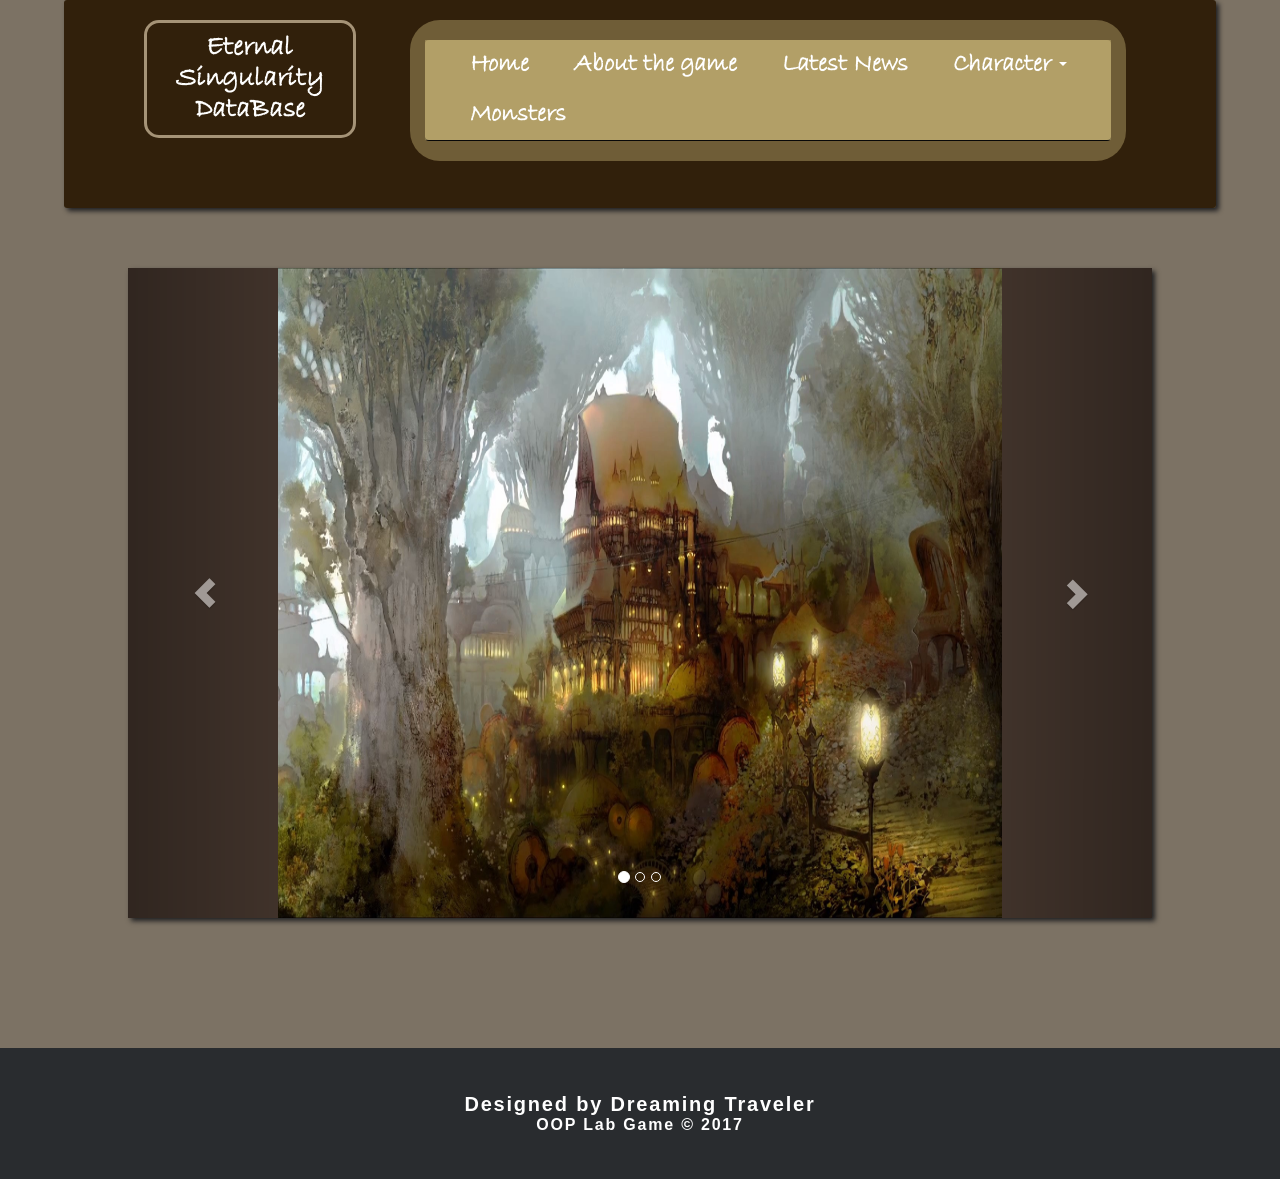
<file: Game_info/MainPage/index.html>
<!DOCTYPE html>
<html lang="en">
<head>
  <meta charset="UTF-8">
  <meta name="viewport" content="width=device-width, initial-scale=1.0">
  <meta http-equiv="X-UA-Compatible" content="ie=edge">
  <link rel="stylesheet" href="../css/bootstrap.min.css">
  <link rel="stylesheet" href="../css/style.css">
  <title>Document</title>
</head>
<body>
  <script src="../js/jquery-3.2.1.min.js"></script>
  <script src="../js/bootstrap.min.js"></script>
  <!--Navigatrion Bar-->
  <div class="nav-title">
    <div class="row">
      <h1 class="title">Eternal Singularity DataBase</h1>
    </div>

    <div class="navbar-wrapper">
        <div class="container ">

          <nav class="navbar navbar-inverse navbar-static-top" role="navigation">
            <div class="container">
              <div class="navbar-header">
                <button type="button" class="navbar-toggle collapsed" data-toggle="collapse" data-target="#navbar" aria-expanded="false" aria-controls="navbar">
                  <span class="sr-only">Toggle navigation</span>
                  <span class="icon-bar"></span>
                  <span class="icon-bar"></span>
                  <span class="icon-bar"></span>
                </button>
              </div>
              <div id="navbar" class="navbar-collapse collapse">
                <ul class="nav navbar-nav">
                  <li><a href="#">Home</a></li>
                  <li><a href="../AboutTheGame/AboutTheGame.html">About the game</a></li>
                  <li><a href="#contact">Latest News</a></li>
                  <li class="dropdown">
                    <a href="#" class="dropdown-toggle" data-toggle="dropdown" role="button" aria-expanded="false">Character
                      <span class="caret"></span></a>
                    <ul class="dropdown-menu" role="menu">
                      <li><a href="../Skills/Skills.html">Skills</a></li>
                      <li><a href="../ExpTable/ExpTable.html">Basic Information</a></li>
                      <li><a href="../Quests/Quests.html">Quests</a></li>
                      <!-- <li class="divider"></li>
                      <li class="dropdown-header">Nav header</li>
                      <li><a href="#">Separated link</a></li>
                      <li><a href="#">One more separated link</a></li> -->
                    </ul>
                  </li>
                  <li><a href="../Monsters/Monsters.html">Monsters</a></li>
                </ul>
              </div>
            </div>
          </nav>
        </div>
      </div>
  </div>

    <!-- /.Navigatrion Bar-->

    <!-- Carousel-->
    <div id="myCarousel" class="carousel slide" data-ride="carousel">
     <!-- Indicators -->
     <ol class="carousel-indicators">
       <li data-target="#myCarousel" data-slide-to="0" class="active"></li>
       <li data-target="#myCarousel" data-slide-to="1"></li>
       <li data-target="#myCarousel" data-slide-to="2"></li>
     </ol>
     <div class="carousel-inner" role="listbox">
       <div class="item active">
         <img src="../image/bg1.png" alt="First slide">
         <div class="container">
           <div class="carousel-caption">

           </div>
         </div>
       </div>
       <div class="item">
         <img src="../image/bg2.png" alt="Second slide">
         <div class="container">
           <div class="carousel-caption">

           </div>
         </div>
       </div>
       <div class="item">
         <img src="../image/bg3.png" alt="Third slide">
         <div class="container">
           <div class="carousel-caption">

           </div>
         </div>
       </div>
     </div>
     <a class="left carousel-control" href="#myCarousel" role="button" data-slide="prev">
       <span class="glyphicon glyphicon-chevron-left" aria-hidden="true"></span>
       <span class="sr-only">Previous</span>
     </a>
     <a class="right carousel-control" href="#myCarousel" role="button" data-slide="next">
       <span class="glyphicon glyphicon-chevron-right" aria-hidden="true"></span>
       <span class="sr-only">Next</span>
     </a>
   </div><!-- /.carousel -->
   <footer class="footer-basic-centered">
			<p class="footer-company-motto">Designed by Dreaming Traveler</p>

			<!-- <p class="footer-links">
				<a href="#">Home</a>
				·
				<a href="#">Blog</a>
				·
				<a href="#">Pricing</a>
				·
				<a href="#">About</a>
				·
				<a href="#">Faq</a>
				·
				<a href="#">Contact</a>
			</p> -->

			<p class="footer-company-name">OOP Lab Game &copy; 2017</p>
		</footer>
</body>
</html>
</file>
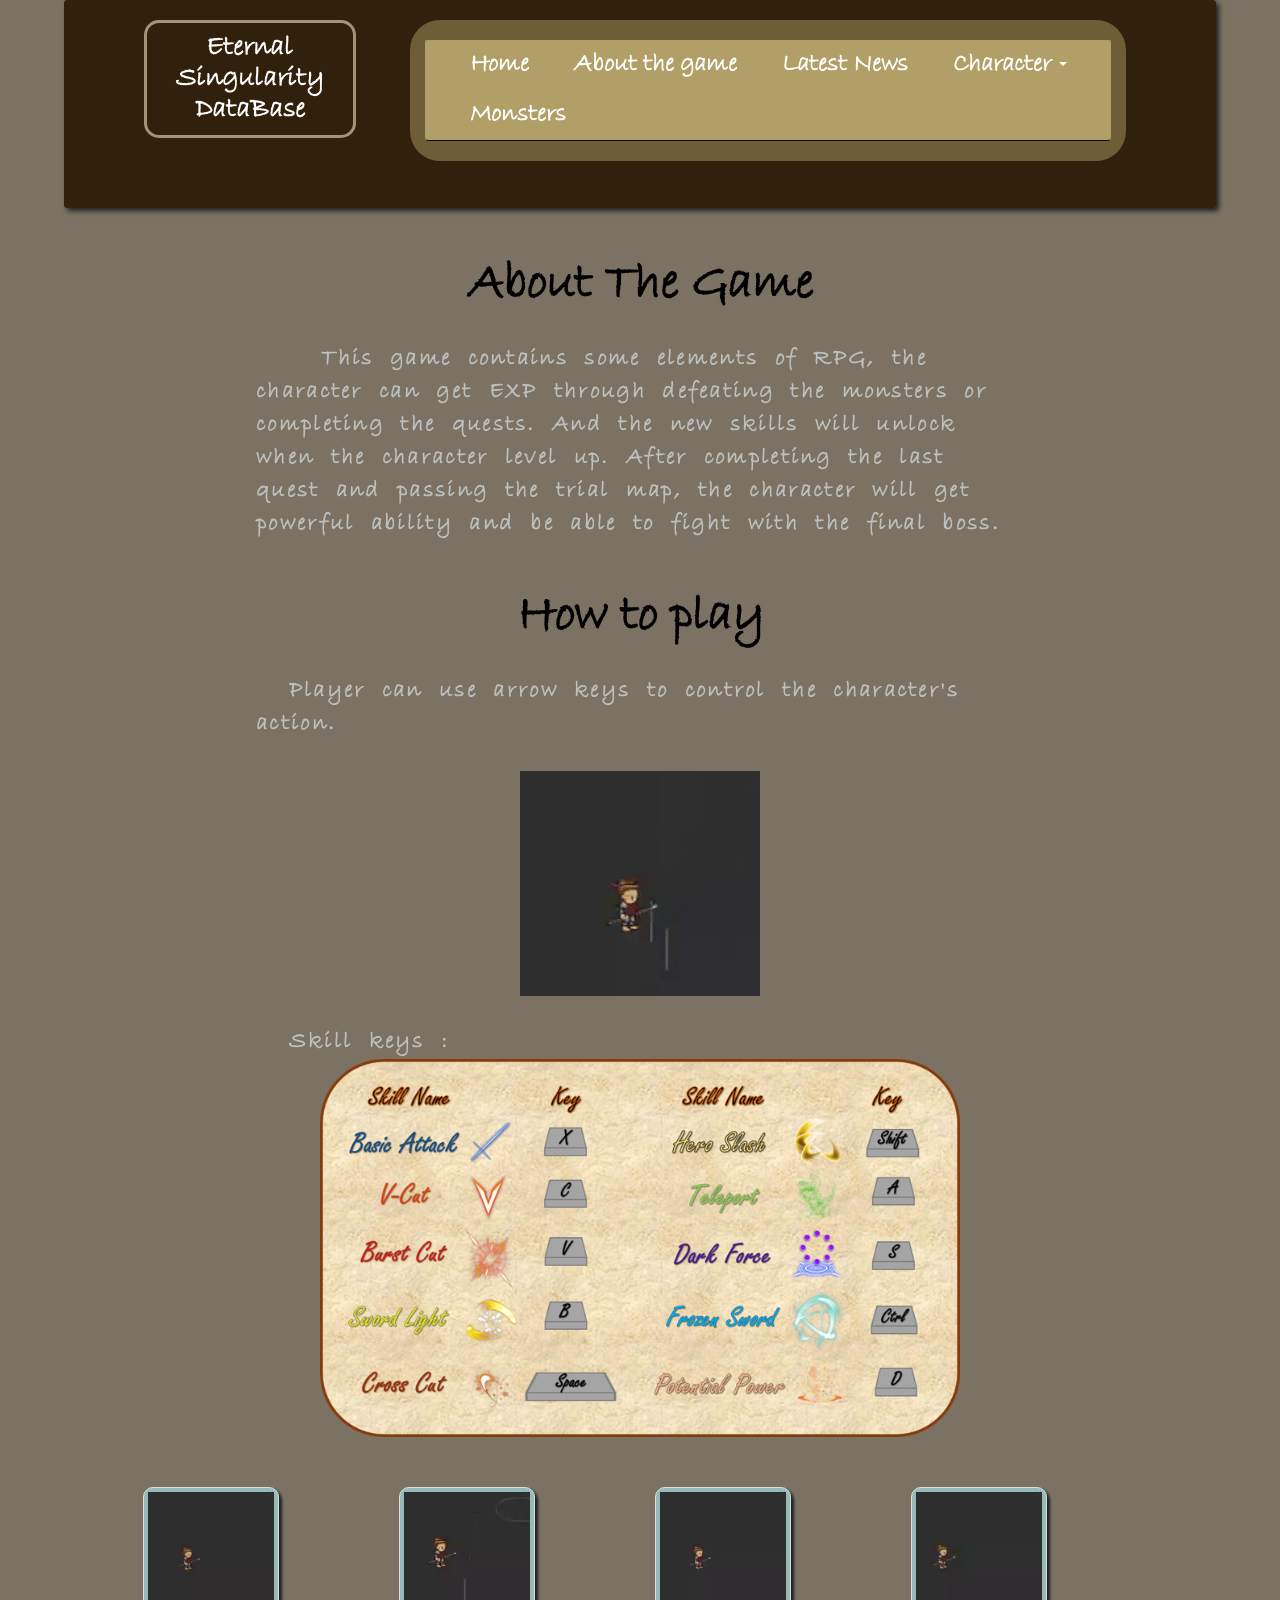
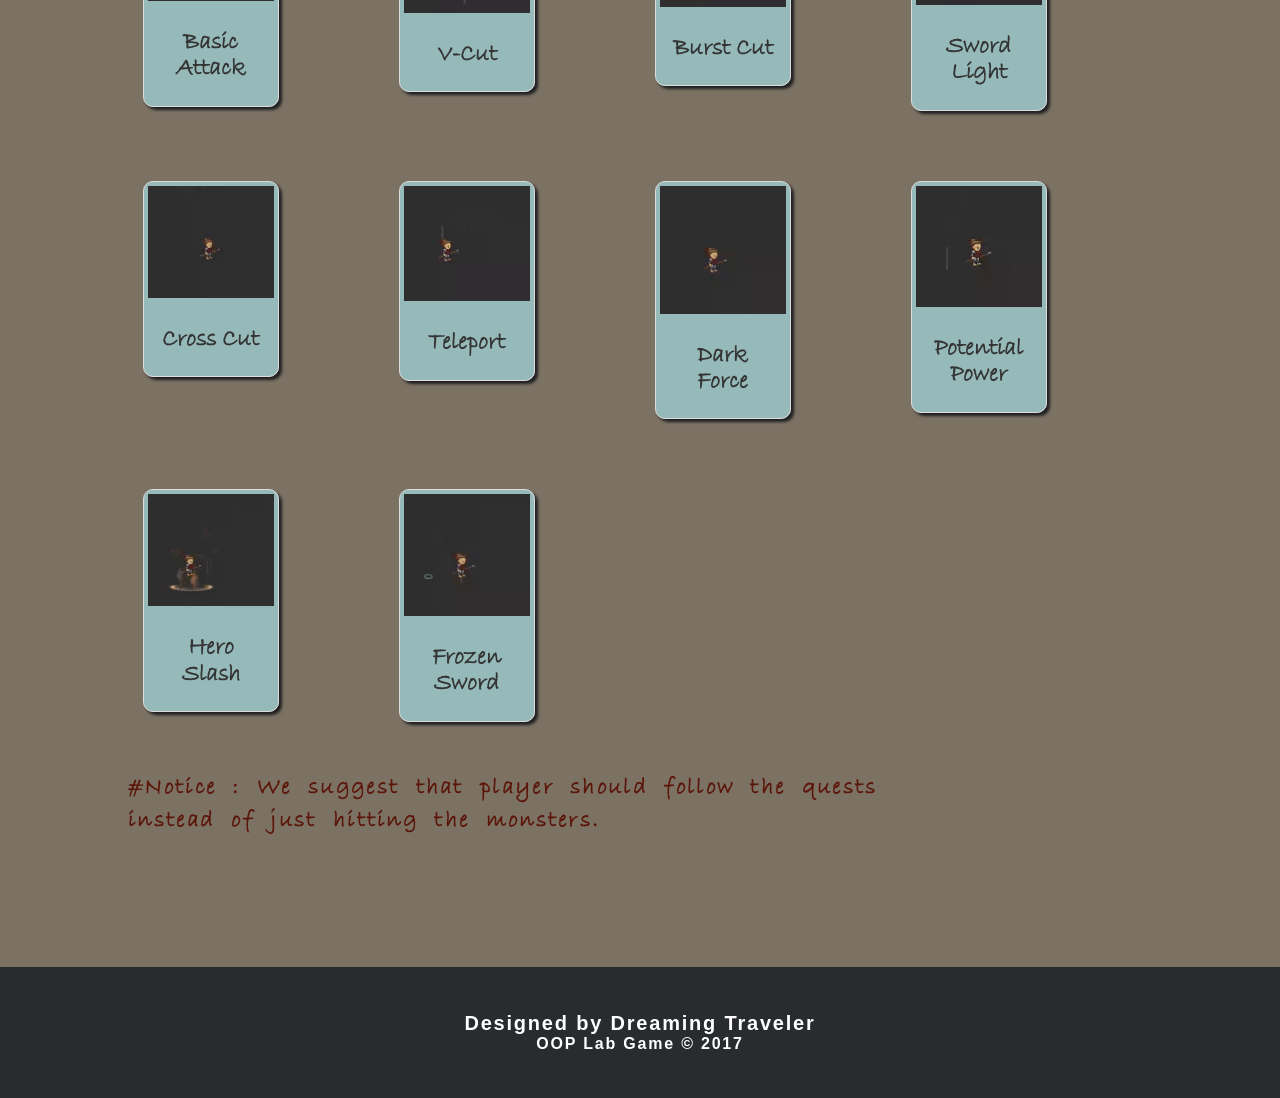
<file: Game_info/AboutTheGame/AboutTheGame.html>
<!DOCTYPE html>
<html lang="en">
<head>
  <meta charset="UTF-8">
  <meta name="viewport" content="width=device-width, initial-scale=1.0">
  <meta http-equiv="X-UA-Compatible" content="ie=edge">
  <link rel="stylesheet" href="../css/bootstrap.min.css">
  <link rel="stylesheet" href="../css/style.css">
  <title>Document</title>
</head>
<body>
  <script src="../js/jquery-3.2.1.min.js"></script>
  <script src="../js/bootstrap.min.js"></script>
  <!--Navigatrion Bar-->
  <div class="nav-title">
    <div class="row">
      <h1 class="title">Eternal Singularity DataBase</h1>
    </div>

    <div class="navbar-wrapper">
        <div class="container ">

          <nav class="navbar navbar-inverse navbar-static-top" role="navigation">
            <div class="container">
              <div class="navbar-header">
                <button type="button" class="navbar-toggle collapsed" data-toggle="collapse" data-target="#navbar" aria-expanded="false" aria-controls="navbar">
                  <span class="sr-only">Toggle navigation</span>
                  <span class="icon-bar"></span>
                  <span class="icon-bar"></span>
                  <span class="icon-bar"></span>
                </button>
              </div>
              <div id="navbar" class="navbar-collapse collapse">
                <ul class="nav navbar-nav">
                  <li><a href="../MainPage/index.html">Home</a></li>
                  <li><a href="#about">About the game</a></li>
                  <li><a href="#contact">Latest News</a></li>
                  <li class="dropdown">
                    <a href="#" class="dropdown-toggle" data-toggle="dropdown" role="button" aria-expanded="false">Character
                      <span class="caret"></span></a>
                    <ul class="dropdown-menu" role="menu">
                      <li><a href="../Skills/Skills.html">Skills</a></li>
                      <li><a href="../ExpTable/ExpTable.html">Basic Information</a></li>
                      <li><a href="../Quests/Quests.html">Quests</a></li>
                      <!-- <li class="divider"></li>
                      <li class="dropdown-header">Nav header</li>
                      <li><a href="#">Separated link</a></li>
                      <li><a href="#">One more separated link</a></li> -->
                    </ul>
                  </li>
                  <li><a href="../Monsters/Monsters.html">Monsters</a></li>
                </ul>
              </div>
            </div>
          </nav>
        </div>
      </div>
  </div>

    <!-- /.Navigatrion Bar-->
  <h1 class="ATGTitle">About The Game</h1>
  <p class="paragraph">&nbsp &nbsp This game contains some elements of RPG, the character can get EXP through defeating the monsters or completing
the quests. And the new skills will unlock when the character level up. After completing the last quest and
passing the trial map, the character will get powerful ability and be able to fight with the final boss.</p>

  <h1 class="ATGTitle">How to play</h1>

  <p class="paragraph">&nbsp Player can use arrow keys to control the character's action.</p>
  <img src="../image/ShowMove/Move.gif" class="show"/>

  <p class="paragraph">&nbsp Skill keys : </p>
  <img src="../image/Skill_info.png" class="skill_info"/>

  <div class="row skill_row">
    <div class="col-sm-6 col-md-3">
      <div class="thumbnail">
        <img src="../image/ShowMove/BasicAttack.gif"/>
        <div class="caption">
          <h3>Basic Attack</h3>
        </div>
      </div>
    </div>

    <div class="col-sm-6 col-md-3">
      <div class="thumbnail">
        <img src="../image/ShowMove/VCut.gif"/>
        <div class="caption">
          <h3>V-Cut</h3>
        </div>
      </div>
    </div>

    <div class="col-sm-6 col-md-3">
      <div class="thumbnail">
        <img src="../image/ShowMove/BurstCut.gif"/>
        <div class="caption">
          <h3>Burst Cut</h3>
        </div>
      </div>
    </div>

    <div class="col-sm-6 col-md-3">
      <div class="thumbnail">
        <img src="../image/ShowMove/SwordLight.gif"/>
        <div class="caption">
          <h3>Sword Light</h3>
        </div>
      </div>
    </div>
  </div>

  <div class="row skill_row">
    <div class="col-sm-6 col-md-3">
      <div class="thumbnail">
        <img src="../image/ShowMove/CrossCut.gif"/>
        <div class="caption">
          <h3>Cross Cut</h3>
        </div>
      </div>
    </div>

    <div class="col-sm-6 col-md-3">
      <div class="thumbnail">
        <img src="../image/ShowMove/Teleport.gif"/>
        <div class="caption">
          <h3>Teleport</h3>
        </div>
      </div>
    </div>

    <div class="col-sm-6 col-md-3">
      <div class="thumbnail">
        <img src="../image/ShowMove/DarkForce.gif"/>
        <div class="caption">
          <h3>Dark Force</h3>
        </div>
      </div>
    </div>

    <div class="col-sm-6 col-md-3">
      <div class="thumbnail">
        <img src="../image/ShowMove/PotentialPower.gif"/>
        <div class="caption">
          <h3>Potential Power</h3>
        </div>
      </div>
    </div>
  </div>

  <div class="row skill_row">
    <div class="col-sm-6 col-md-3">
      <div class="thumbnail">
        <img src="../image/ShowMove/HeroSlash.gif"/>
        <div class="caption">
          <h3>Hero Slash</h3>
        </div>
      </div>
    </div>

    <div class="col-sm-6 col-md-3">
      <div class="thumbnail">
        <img src="../image/ShowMove/FrozenSword.gif"/>
        <div class="caption">
          <h3>Frozen Sword</h3>
        </div>
      </div>
    </div>
  </div>

  <p class="paragraph notice">#Notice : We suggest that player should follow the quests instead of just hitting the monsters.</p>


   <footer class="footer-basic-centered">
			<p class="footer-company-motto">Designed by Dreaming Traveler</p>

			<!-- <p class="footer-links">
				<a href="#">Home</a>
				·
				<a href="#">Blog</a>
				·
				<a href="#">Pricing</a>
				·
				<a href="#">About</a>
				·
				<a href="#">Faq</a>
				·
				<a href="#">Contact</a>
			</p> -->

			<p class="footer-company-name">OOP Lab Game &copy; 2017</p>
		</footer>
</body>
</html>
</file>
<file: Game_info/css/style.css>
/* GLOBAL STYLES
-------------------------------------------------- */
/* Padding below the footer and lighter body text */
@font-face {
  font-family: bradhitc;
  src: url(../fonts/BRADHITC.TTF);
}

body {
  padding-bottom: 40px;
  background-color: rgba(42, 25, 3, 0.61);
  width: 100%;
}

.title{
  font-family: bradhitc;
  font-weight: bold;
  font-size: 28px;
  text-align: center;
  color: white;
  border: 3px solid rgba(222, 203, 172, 0.67);
  border-radius: 15px;
  padding: 10px;
  width: 18%;
  margin-left: 8%;
}

/* CUSTOMIZE THE NAVBAR
-------------------------------------------------- */

/* Special class on .container surrounding .navbar, used for positioning it into place. */
/*.navbar-inverse{
  width: 100%;
  background-color: inherit;
}*/
.nav-title{
  width: 90%;
  background-color: rgba(42, 25, 3, 0.91);
  box-shadow: 3px 3px 5px rgb(32, 32, 34);
  border-radius: 3px;
  margin-left: 5%;
  padding-bottom: 60px;
}

.navbar-wrapper {
  /*background-color: rgba(227, 207, 137, 0.85);*/
  margin-left: 20%;
  position: absolute;
  top: 0;
  right: 0;
  left: 0;
  z-index: 20;
}

.container{
  width: 70%;

  padding: 0;
  /*border-radius: 30px;*/
}

.navbar-inverse{
  margin-top: 20px;
  background-color: inherit;
}

/* Flip around the padding for proper display in narrow viewports */
.navbar-wrapper > .container {
  padding-right: 0;
  padding-left: 0;
  border-radius: 30px;
}
.navbar-wrapper .navbar {
  padding-right: 15px;
  padding-left: 15px;
}
.navbar-wrapper .navbar .container {
  width: auto;
}


#navbar > ul > li{
  padding-left: 30px;
}

#navbar > ul > li > a{
  font-family: bradhitc;
  font-weight: bold;
  font-size: 30px;
  color: white !important;
}

.dropdown-menu{

  background-color: rgb(233, 236, 215);
  margin-left: 13%;
}

.dropdown-menu > li > a{
  font-family: bradhitc;
  font-weight: bold;
  font-size: 23px;
  color: rgb(23, 37, 8);
}


/* CUSTOMIZE THE CAROUSEL
-------------------------------------------------- */

/* Carousel base class */
.carousel {
  height: 850px;
  width: 80%;
  display: block;
  margin: 60px auto 60px auto;
  padding: 0 150px 0 150px;
  background-color: rgba(32, 16, 11, 0.64) !important;
  box-shadow: 3px 3px 5px rgb(32, 32, 34);
}
/* Since positioning the image, we need to help out the caption */
.carousel-caption {
  z-index: 10;
}

/* Declare heights because of positioning of img element */
.carousel .item {
  height: 850px;
  background-color: #777;
}
.carousel-inner > .item > img {
  position: absolute;
  top: 0;
  left: 0;
  min-width: 100%;
  height: 850px;
}

/*-------------------------------------*/
.paragraph{
  width: 60%;
  color: rgba(211, 220, 221, 0.74);
  font-family: bradhitc;
  font-weight: bold;
  font-size: 23px;
  word-spacing: 0.35em;
  letter-spacing: 0.1em;
  margin: 30px auto 0 auto;
}


.show{
  margin: 30px auto 0 auto;
}

.skill_info{
  width: 50%;
  margin-left: 25%;
}
.skill_row{
  width: 80%;
  margin: auto;
}

.thumbnail{
  width: 60%;
  margin-top: 50px;
  border-radius: 10px;
  box-shadow: 3px 3px 3px rgb(32, 32, 34);
  background-color: rgba(158, 205, 208, 0.79) !important;
}

.caption > h3{
  font-family: bradhitc;
  font-weight: bold;
  text-align: center;
}

.notice{
  margin: 30px 0 0 10%;
  color: rgb(91, 21, 9);
}
/* ------------EXP Table------------- */
.table-title{
  width: 30%;
  text-align: center;
  font-family: bradhitc;
  font-weight: bold;
  display: block;
  margin: auto;
  color: black;
  margin-top: 50px;
}

.glyphicon{
  margin-right: 3%;
}

.exp-table{
  /*margin-left: 18%;
  margin-bottom: 50px;*/
}

.exp-table > img{
  width: 50%;
  margin: 30px auto 30px auto;
  display: block;
}

.table1{
  margin-top: 50px;
}


.curve > h1{
  font-family: bradhitc;
  font-weight: bold;
  color: white;
  text-align: center;
  margin-top: 100px;
}

.curve > img{
  width: 80%;
  display: block;
  margin: auto;
  padding-top: 50px;
  background-color: rgba(237, 214, 154, 0.5);
  border-radius: 20px;
}

/*------------Monsters------------*/
.monsters{
  font-family: bradhitc;
  color: black;
  font-weight: bold;
}

.monsters-title{
  font-size: 50px;
  margin-top: 30px;
  margin-bottom: 30px;
  text-align: center;
  font-weight: bold;
}

.monsters table{
  text-align: center;
  font-size: 25px;
  letter-spacing: 0.15rem;
  width: 70%;
  color: black;
  background-color: rgba(215, 228, 221, 0.5);
  margin: 0 auto 50px auto;
}

.monster-name{
  font-size: 45px;
}

/*--------------Quests--------------*/
.job{
  font-family: bradhitc;
  color: black;
}
.job-title{
  font-weight: bold;
  font-size: 50px;
  margin-top: 30px;
  text-align: center;

}

.skill{
  font-weight: bold;
  margin-left: 25%;
}
/*==============table============*/
.table{
  text-align: center;
  font-weight: bold;
  font-size: 25px;
  letter-spacing: 0.15rem;
  width: 60%;
  background-color: rgba(13, 23, 17, 0.82);
  color: white;
  margin: 0 auto 50px auto;
}
th{
  text-align: center;
  width: 35%;
}

/*----------------Skills----------------*/
.job{
  font-family: bradhitc;
  color: black;
}
.job-title{
  font-weight: bold;
  font-size: 50px;
  margin-top: 50px;
  text-align: center;

}

.skill{
  font-weight: bold;
  margin-left: 25%;
}

/*-------------About the game-----------*/
.ATGTitle{
  font-family: bradhitc;
  color: black;
  font-weight: bold;
  font-size: 50px;
  margin-top: 50px;
  text-align: center;
}

footer{
  position: relative;
	top: 50px;

}

.footer-basic-centered{
	background-color: #292c2f;
	box-shadow: 0 1px 1px 0 rgba(0, 0, 0, 0.12);
	box-sizing: border-box;
	width: 100%;
	text-align: center;
	font: bold 18px Arial;
  letter-spacing: 0.1em;

	padding: 45px;
	margin-top: 80px;
}

.footer-basic-centered .footer-company-motto{
	color:  white;
	font-size: 20px;
	margin: 0;
}

.footer-basic-centered .footer-company-name{
	color:  white;
	font-size: 16px;
	margin: 0;
}

/* If you don't want the footer to be responsive, remove these media queries */


/* RESPONSIVE CSS
-------------------------------------------------- */


@media (min-width: 768px) {
  /* Navbar positioning foo */
  .navbar-wrapper {
    margin-top: 20px;
  }
  .navbar-wrapper .container {
    padding-right: 15px;
    padding-left: 15px;
  }
  .navbar-wrapper .navbar {
    padding-right: 0;
    padding-left: 0;
  }

  /* The navbar becomes detached from the top, so we round the corners */
  .navbar-wrapper .navbar {
    border-radius: 4px;
  }

  /* Bump up size of carousel content */

}

@media (min-width: 200px) {
  .title{
    font-size: 18px;
  }
  #navbar > ul > li{
    background-color: rgb(199, 168, 98);
  }
  #navbar > ul > li > a{
    font-size: 16px;
  }
  .carousel{
    height: 300px;
  }
  .carousel .item{
    height: 300px;
  }
  .carousel-inner > .item > img{
    height: 300px;
  }
}

@media (min-width: 768px) {
  .title{
    font-size: 20px;
  }
  .container{
    background-color: rgba(227, 207, 137, 0.35);
  }
  #navbar > ul > li{
    background-color: transparent;
  }
  #navbar > ul > li{
    padding-left: 5px;
  }

  #navbar > ul > li > a{
    font-size: 20px;
  }
  .carousel{
    height: 400px;
  }
  .carousel .item{
    height: 400px;
  }
  .carousel-inner > .item > img{
    height: 400px;
  }
}

@media (min-width: 1024px) {
  .title{
    font-size: 28px;
  }
  #navbar > ul > li{
    padding-left: 15px;
  }

  #navbar > ul > li > a{
    font-size: 25px;
  }
  .carousel{
    height: 650px;
  }
  .carousel .item{
    height: 650px;
  }
  .carousel-inner > .item > img{
    height: 650px;
  }
}

@media (min-width: 1366px){
  .carousel{
    width: 60%;
  }
}
</file>
